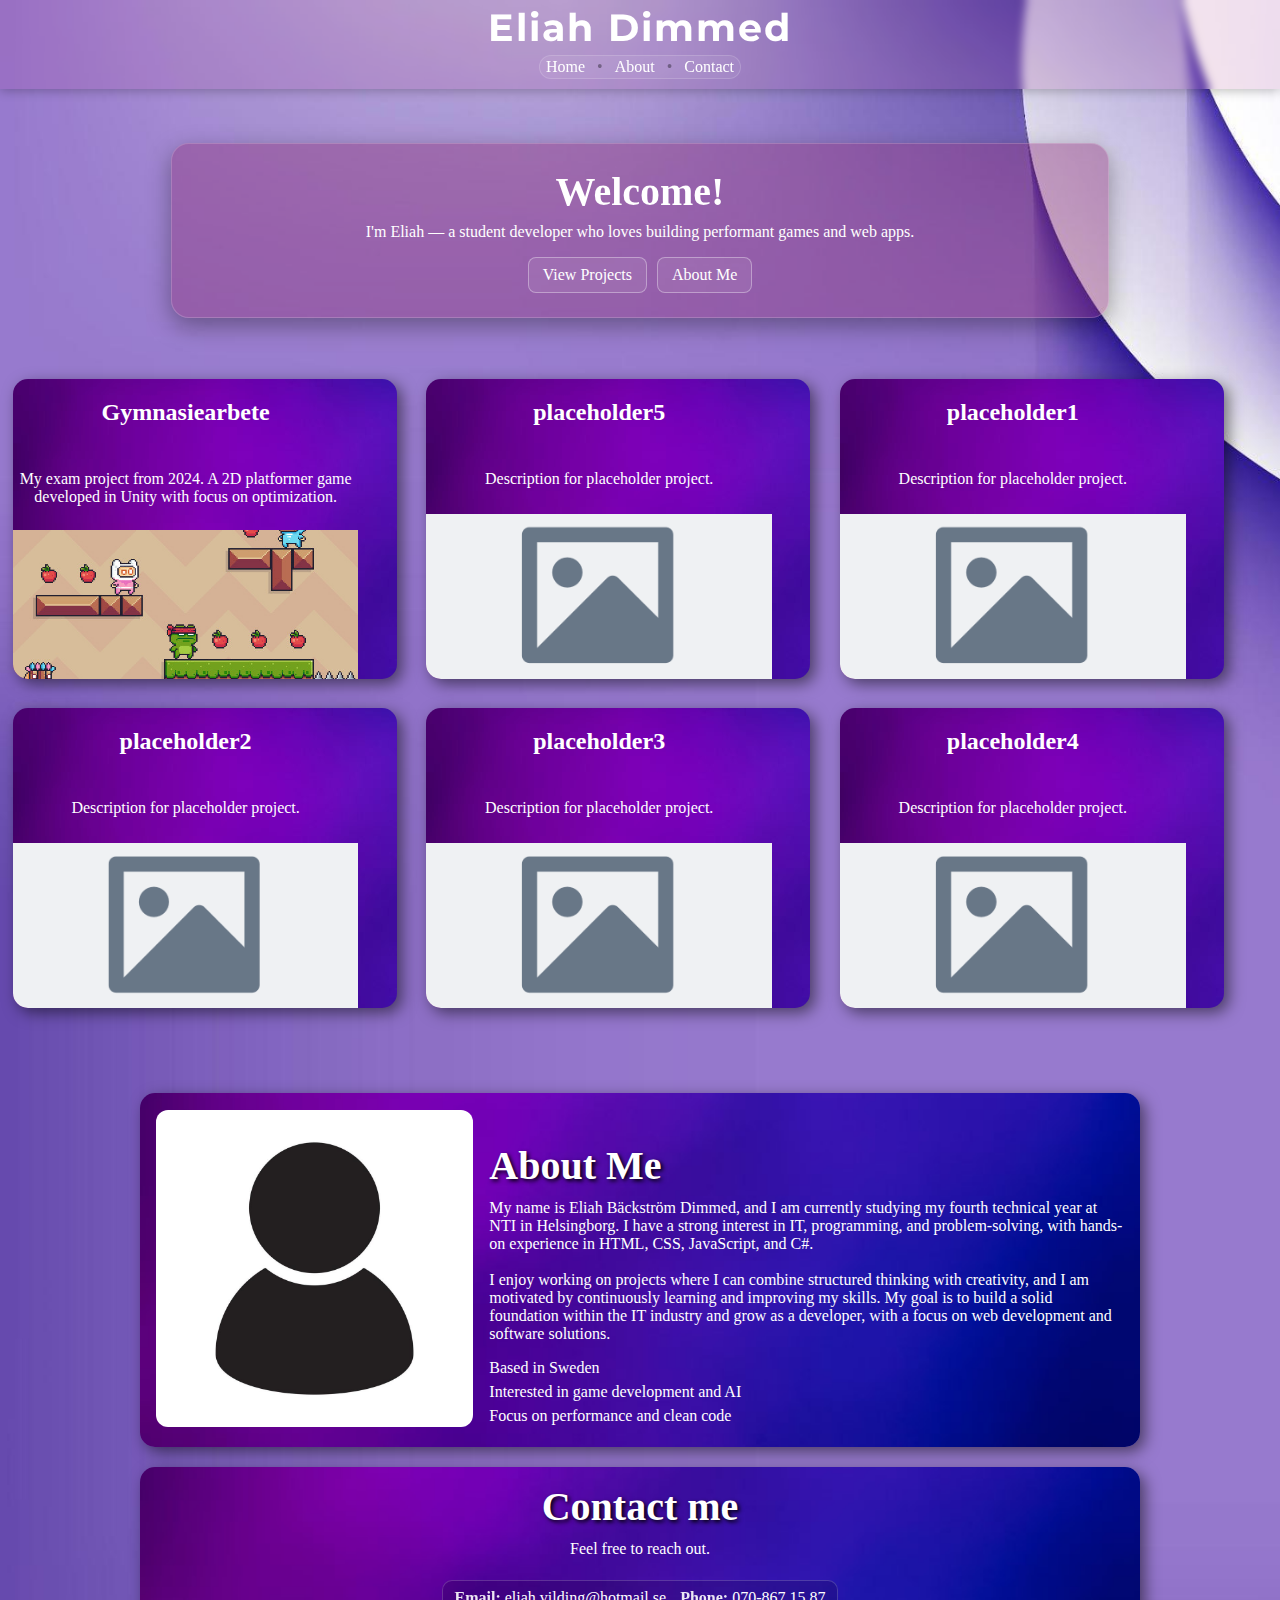
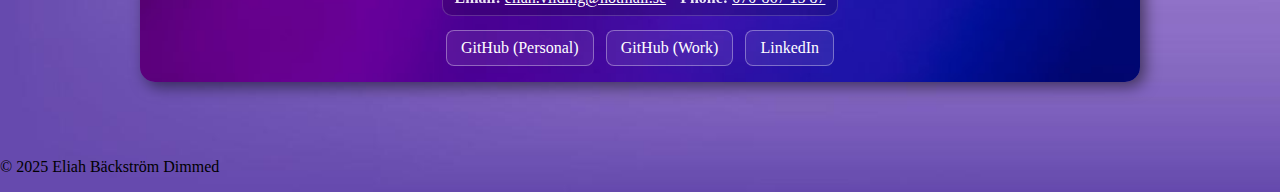
<file: index.html>
<!DOCTYPE html>
<html lang="en">
<head>
    <meta charset="UTF-8">
    <meta name="viewport" content="width=device-width, initial-scale=1.0">
    <link rel="stylesheet" href="base.css">
    <title>Eliah Dimmed</title>
    <link rel="icon" type="image/png" href="images/logo.png">
    <link rel="shortcut icon" href="images/logo.png">
    <link href="https://fonts.googleapis.com/css2?family=Montserrat:wght@700&display=swap" rel="stylesheet">

</head>
<body>
    <header class="site-header">
        <h1 class="title">Eliah Dimmed</h1>
        <nav class="site-nav" aria-label="Primary">
            <a href="#home" aria-current="page">Home</a>
            <span class="divider" aria-hidden="true">•</span>
            <a href="#about">About</a>
            <span class="divider" aria-hidden="true">•</span>
            <a href="#contact">Contact</a>
        </nav>
    </header>
    <section id="hero" class="hero" aria-label="Introduction">
        <div class="hero-inner">
            <h2>Welcome!</h2>
            <p>I'm Eliah — a student developer who loves building performant games and web apps.</p>
            <div class="actions">
                <a class="btn btn-primary" href="#home">View Projects</a>
                <a class="btn" href="#about">About Me</a>
            </div>
        </div>
    </section>
    <section id="home">
    <div class="work">
        <div class="project">
            <a class="card-link" href="https://github.com/eliahdim/GA_Game" target="_blank" rel="noopener">
                <h2>Gymnasiearbete</h2>
                <p>My exam project from 2024. A 2D platformer game developed in Unity with focus on optimization.</p>
                <img src="images/unity-editor.jpg" alt="Gymnasiearbete">
            </a>
        </div>
        <div class="project">
            <a class="card-link" href="https://github.com/MelkerThunberg/ITkasinot" target="_blank" rel="noopener">
                <h2>placeholder5</h2>
                <p>Description for placeholder project.</p>
                <img src="images/placeholder.png" alt="IT-Kasino">
            </a>
        </div>
        <div class="project">
            <a class="card-link" href="https://example.com" target="_blank" rel="noopener">
                <h2>placeholder1</h2>
                <p>Description for placeholder project.</p>
                <img src="images/placeholder.png" alt="Digitalt Skapande">
            </a>
        </div>
        <div class="project">
            <a class="card-link" href="https://example.com" target="_blank" rel="noopener">
                <h2>placeholder2</h2>
                <p>Description for placeholder project.</p>
                <img src="images/placeholder.png" alt="AI Games">
            </a>
        </div>
        <div class="project">
            <a class="card-link" href="https://example.com" target="_blank" rel="noopener">
                <h2>placeholder3</h2>
                <p>Description for placeholder project.</p>
                <img src="images/placeholder.png" alt="Placeholder 1">
            </a>
        </div>
        <div class="project">
            <a class="card-link" href="https://example.com" target="_blank" rel="noopener">
                <h2>placeholder4</h2>
                <p>Description for placeholder project.</p>
                <img src="images/placeholder.png" alt="Placeholder 2">
            </a>
        </div>
    </div>
    </section>
    <script src="main.js" defer></script>

    <section id="about" class="about">
        <div class="about-container">
            <section class="intro about-card">
                <div class="about-photo">
                    <img src="images/profile-icon.jpg" alt="Portrait of Eliah Dimmed">
                </div>
                <div class="about-details">
                    <h2>About Me</h2>
                    <p>My name is Eliah Bäckström Dimmed, and I am currently studying my fourth technical year at NTI in Helsingborg. I have a strong interest in IT, programming, and problem-solving, with hands-on experience in HTML, CSS, JavaScript, and C#.

                        <br><br>I enjoy working on projects where I can combine structured thinking with creativity, and I am motivated by continuously learning and improving my skills. My goal is to build a solid foundation within the IT industry and grow as a developer, with a focus on web development and software solutions.</p>
                    <ul class="facts">
                        <li>Based in Sweden</li>
                        <li>Interested in game development and AI</li>
                        <li>Focus on performance and clean code</li>
                    </ul>
                </div>
            </section>
            <section id="contact" class="contact-me about-card">
                <h2>Contact me</h2>
                <p>Feel free to reach out.</p>
                <div class="contact-info">
                    <div class="info-row">
                        <span class="label">Email:</span>
                        <a href="mailto:eliah@example.com">eliah.vilding@hotmail.se</a>
                    </div>
                    <div class="info-row">
                        <span class="label">Phone:</span>
                        <a href="tel:0708671587">070-867 15 87</a>
                    </div>
                </div>
                <div class="contact-links">
                    <a class="btn" href="https://github.com/eliahdim" target="_blank" rel="noopener">GitHub (Personal)</a>
                    <a class="btn" href="https://github.com/eliahdimmednti" target="_blank" rel="noopener">GitHub (Work)</a>
                    <a class="btn" href="www.linkedin.com/in/eliah-dimmed-b23935333" target="_blank" rel="noopener">LinkedIn</a>
                </div>
            </section>
        </div>
    </section>
    <footer>
        <p>© 2025 Eliah Bäckström Dimmed</p>
      </footer>
</body>
</html>
</file>
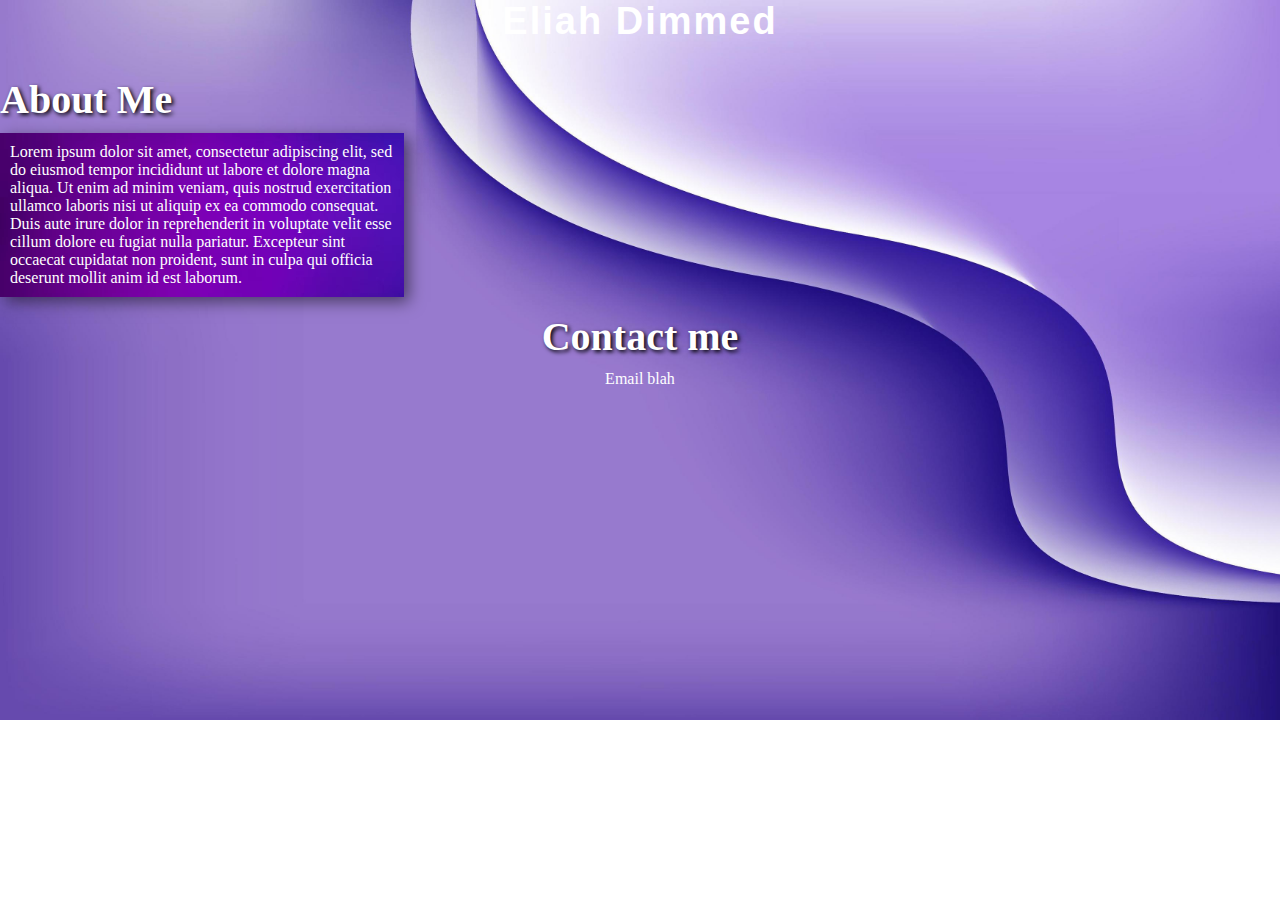
<file: about.html>
<!DOCTYPE html>
<html lang="en">
<head>
    <meta charset="UTF-8">
    <meta name="viewport" content="width=device-width, initial-scale=1.0">
    <link rel="stylesheet" href="base.css">
    <title>About Me</title>
</head>
<body class="about">
    <h1>Eliah Dimmed</h1>
    <div class="about-content">
        <h2>About Me</h2>
        <p>Lorem ipsum dolor sit amet, consectetur adipiscing elit, sed do eiusmod tempor incididunt ut labore et dolore magna aliqua. Ut enim ad minim veniam, quis nostrud exercitation ullamco laboris nisi ut aliquip ex ea commodo consequat. Duis aute irure dolor in reprehenderit in voluptate velit esse cillum dolore eu fugiat nulla pariatur. Excepteur sint occaecat cupidatat non proident, sunt in culpa qui officia deserunt mollit anim id est laborum.</p>
    </div>
    <div class="contact-me">
        <h2>Contact me</h2>
        <p>Email blah</p>
    </div>
</body>
</html>
</file>
<file: base.css>
/* Global base styles */
body {
    background-image: url(images/background-image.jpg);
    background-repeat: no-repeat;
    background-size: cover;
    margin: 0; /* remove default margin */
}

/* Root element */

/* Links */
a:link {
    color: white;
    text-decoration: none;
  }
  /* visited link */
a:visited {
    color: white;
}
  /* mouse over link */
a:hover {
    color: blue;
}

/* Sticky header (title + nav) */
.site-header {
    position: sticky;
    top: 0;
    z-index: 50;
    backdrop-filter: blur(4px);
    background: rgba(168, 54, 145, 0.14);
    display: flex;
    flex-direction: column;
    align-items: center;
    padding: 4px 10px;
    box-shadow: 0 2px 10px rgba(0, 0, 0, 0.25);
}

/* Title */
h1 {
    text-align: center;
    font-size: 38px;
    box-shadow: none;
    margin-top: 0;
    color: white;
    width: fit-content;
    margin-left: auto;
    margin-right: auto;
    border-radius: 15px;
    letter-spacing: 2px;
    margin-bottom: 0px;
    font-family: 'Montserrat', sans-serif;
    /*font-family: Copperplate, Papyrus, fantasy;*/
}

/* Project Boxes */

.work .project {
    background-image: url(images/purple.jpg);
    color: white;
    background-color: #9358ac;
    width: 30%;
    padding-right: 3%;
    display: inline-block;
    box-sizing: border-box;
    margin: 1%;
    height: 300px;
    overflow: hidden;
    text-align: center;
    box-shadow: 5px 5px 15px rgba(0, 0, 0, 0.5);
    border-radius: 15px;
    transition: transform 120ms ease, filter 120ms ease, box-shadow 120ms ease;
    position: relative;
}

.work .project:hover {
    transform: translateY(-1px);
    filter: brightness(1.06);
    box-shadow: 7px 7px 18px rgba(0, 0, 0, 0.55);
}

.work .project img {
    width: 100%;
    height: 55%;
    object-fit: cover;
    object-position: center;
    display: block;
    margin-top: auto;
}

.work .project h2,
.work .project p {
    position: relative;
}

.work .project .card-link {
    display: flex;
    flex-direction: column;
    justify-content: flex-start;
    align-items: stretch;
    gap: 8px;
    height: 100%;
    color: inherit;
    text-decoration: none;
    cursor: pointer;
}

.work .project .card-link:hover {
    color: inherit;
    text-decoration: none;
}


/* About Page */

.about h2 {
    font-size: 40px;
    text-shadow: 2px 2px 4px #000000;
    color: white;
    margin-bottom: 10px;
}


.about p {
    width: 30%;
    background-image: url(images/purple.jpg);
    background-repeat: no-repeat;
    color: white;
    padding: 10px;
    box-shadow: 5px 5px 15px rgba(0, 0, 0, 0.5);
    margin-top: 0px;
}

/* Updated About layout */
h1 a {
	color: inherit;
	-webkit-text-fill-color: inherit;
}

/* Top nav container */
.site-nav {
	display: flex;
	align-items: center;
	gap: 10px;
	justify-content: center;
	text-align: center;
	margin: 4px 0 6px;
	padding: 2px 6px;
	background: rgba(255, 255, 255, 0.06);
	border: 1px solid rgba(255, 255, 255, 0.16);
	border-radius: 999px;
}

/* Divider between Home and About */
.site-nav .divider {
	opacity: 0.35;
	margin: 0 2px;
}

/* Constrains width of About content */
.about-container {
	width: min(1000px, 92%);
	margin: 0 auto 40px;
	display: grid;
	gap: 20px;
}

/* Section spacing */
section#home {
    padding-top: 24px;
    padding-bottom: 28px;
}

section#about {
    padding-top: 40px;
    padding-bottom: 20px;
}

/* Hero section */
.hero {
    padding: 54px 16px 24px;
    text-align: center;
}

.hero-inner {
    width: min(900px, 92%);
    margin: 0 auto;
    background: rgba(141, 49, 121, 0.42);
    border: 1px solid rgba(255, 255, 255, 0.18);
    border-radius: 18px;
    padding: 24px 18px;
    box-shadow: 0 8px 24px rgba(0, 0, 0, 0.35);
}

.hero h2 {
    margin: 0 0 8px;
    font-size: 40px;
    background-color: white;
    /*background: linear-gradient(90deg, #ffffff, #d5c3ff 100%, #a884ff 90%); */
    -webkit-background-clip: text;
    background-clip: text;
    -webkit-text-fill-color: transparent;
}

.hero p {
    margin: 0 0 16px;
    color: white;
}

.hero .actions {
    display: inline-flex;
    gap: 10px;
}

.btn-primary {
    background: rgba(255, 255, 255, 0.18);
    border-color: rgba(255, 255, 255, 0.35);
}

/* Offset anchors so sticky header doesn't cover them */
/* Anchor targets */

/* About cards */
.about-card {
	background-image: url(images/purple.jpg);
	color: white;
	padding: 16px;
	box-shadow: 5px 5px 15px rgba(0, 0, 0, 0.5);
	border-radius: 15px;
    background-repeat: no-repeat;
    background-size: cover;
    background-position: center;
}

/* Two-column intro layout */
.intro {
	display: grid;
	grid-template-columns: 1fr 2fr;
	gap: 16px;
	align-items: center;
}

/* Center Contact section content */
.about .contact-me {
    text-align: center;
}
.about .contact-me h2 {
    margin-top: 0;
}
.about .contact-me p {
    margin: 6px 0 14px;
}

/* Contact details table */
.contact-info {
    display: inline-grid;
    grid-template-columns: auto auto;
    gap: 8px 14px;
    align-items: center;
    margin: 8px 0 14px;
    padding: 8px 12px;
    background: rgba(0, 0, 0, 0.15);
    border: 1px solid rgba(255, 255, 255, 0.18);
    border-radius: 10px;
}

.contact-info .label {
    opacity: 0.9;
    font-weight: 600;
}

.contact-info a {
    color: white;
    text-decoration: underline;
}

/* About portrait */
.about-photo img {
	width: 100%;
	height: 100%;
	max-height: 320px;
	object-fit: cover;
	border-radius: 12px;
}

/* Remove legacy paragraph box styles inside new About layout */
.about .about-details p,
.about .contact-me p {
	width: auto;
	background-image: none;
	padding: 0;
	box-shadow: none;
	margin-top: 0;
}

/* Quick facts list */
.facts {
	list-style: none;
	margin: 12px 0 0;
	padding-left: 0;
}

.facts li {
	margin: 6px 0;
}

/* Contact button row */
.contact-links {
	display: flex;
	gap: 12px;
	flex-wrap: wrap;
    justify-content: center;
}

/* Small button style */
.btn {
	display: inline-block;
	padding: 8px 14px;
	border-radius: 8px;
	border: 1px solid rgba(255, 255, 255, 0.35);
	background: rgba(255, 255, 255, 0.08);
	color: white;
	text-decoration: none;
	transition: transform 120ms ease, background 120ms ease;
}

.btn:hover {
	transform: translateY(-1px);
	background: rgba(255, 255, 255, 0.14);
}

@media (max-width: 700px) {
	.intro {
		grid-template-columns: 1fr;
	}
}
</file>
